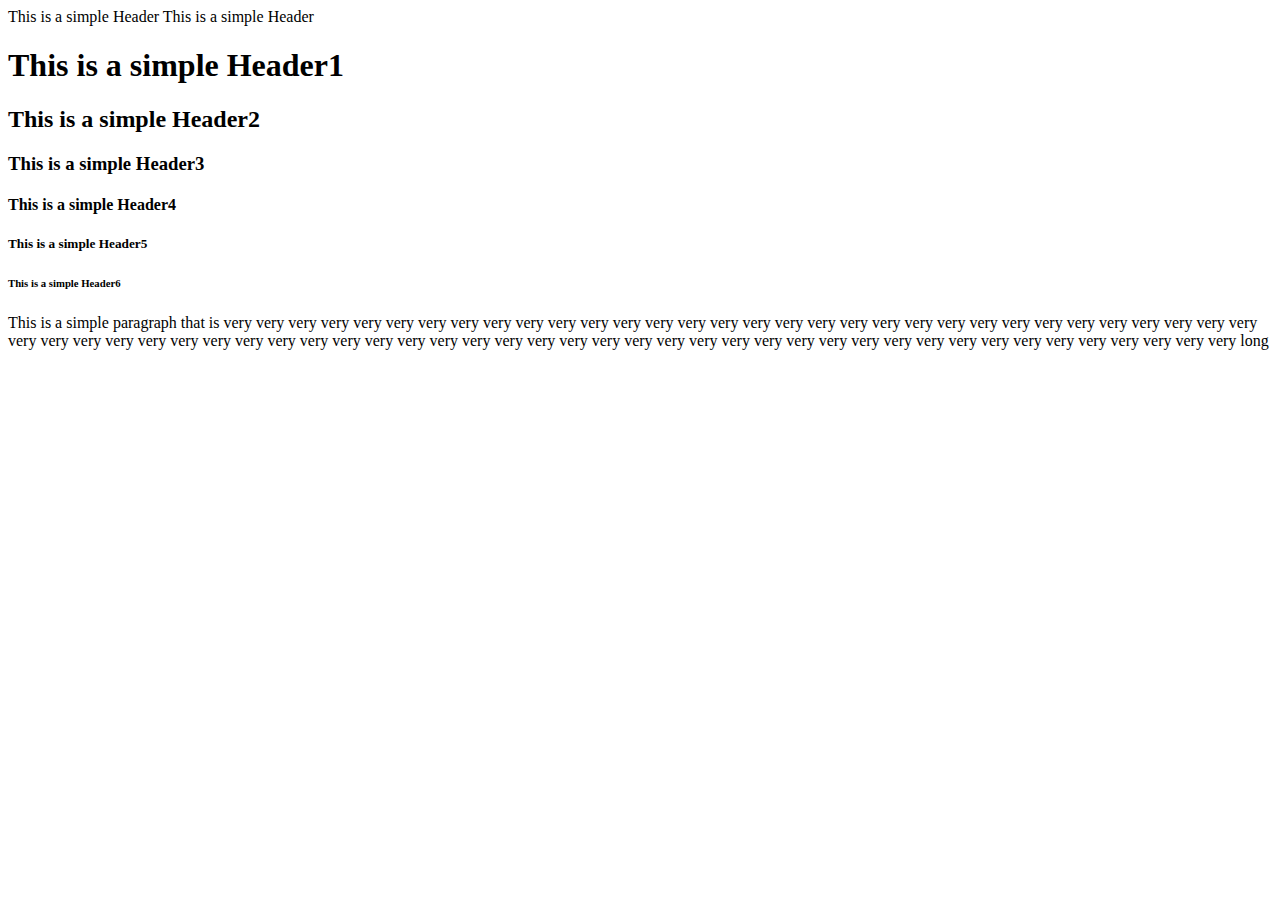
<file: 2Paragraphs+Headers/index.html>
<!DOCTYPE HTML>						
<html lang="en-IE">					
<html>								
<head>								
<meta charset="UTF-8">				

<title>My very own page</title>		


</head>								
<body>								
	
<h> This is a simple Header </h>





<!-- This is how you open simple header --> 
<!-- if you start all headers with "<h>" later when you go to customize it all headers with "<h>" will be customized the same -->


<h class=mainHeader> This is a simple Header </h> <!-- to avoid that you can give it a class (assing it to a group) -->

<!-- also you can do "<h1> and </h1>" or "<h2> and </h2>" but everytime you increase the number the header will go smaller -->

<h1> This is a simple Header1 </h1>
<h2> This is a simple Header2 </h2>
<h3> This is a simple Header3 </h3>
<h4> This is a simple Header4 </h4>
<h5> This is a simple Header5 </h5>
<h6> This is a simple Header6 </h6>

<!-- TO create paragraphs, they work the same as headers, all you need to do is replace the "h" with a "p" -->

<p class=mainParagraph> This is a simple paragraph that is very very very very very very very very very very very very very very very very very very very very very very 
very very very very very very very very very very very very very very very very very very very very very very very very very very very very very very 
very very very very very very very very very very very very very very very very very very long </p>




</body>								
</html>
</file>
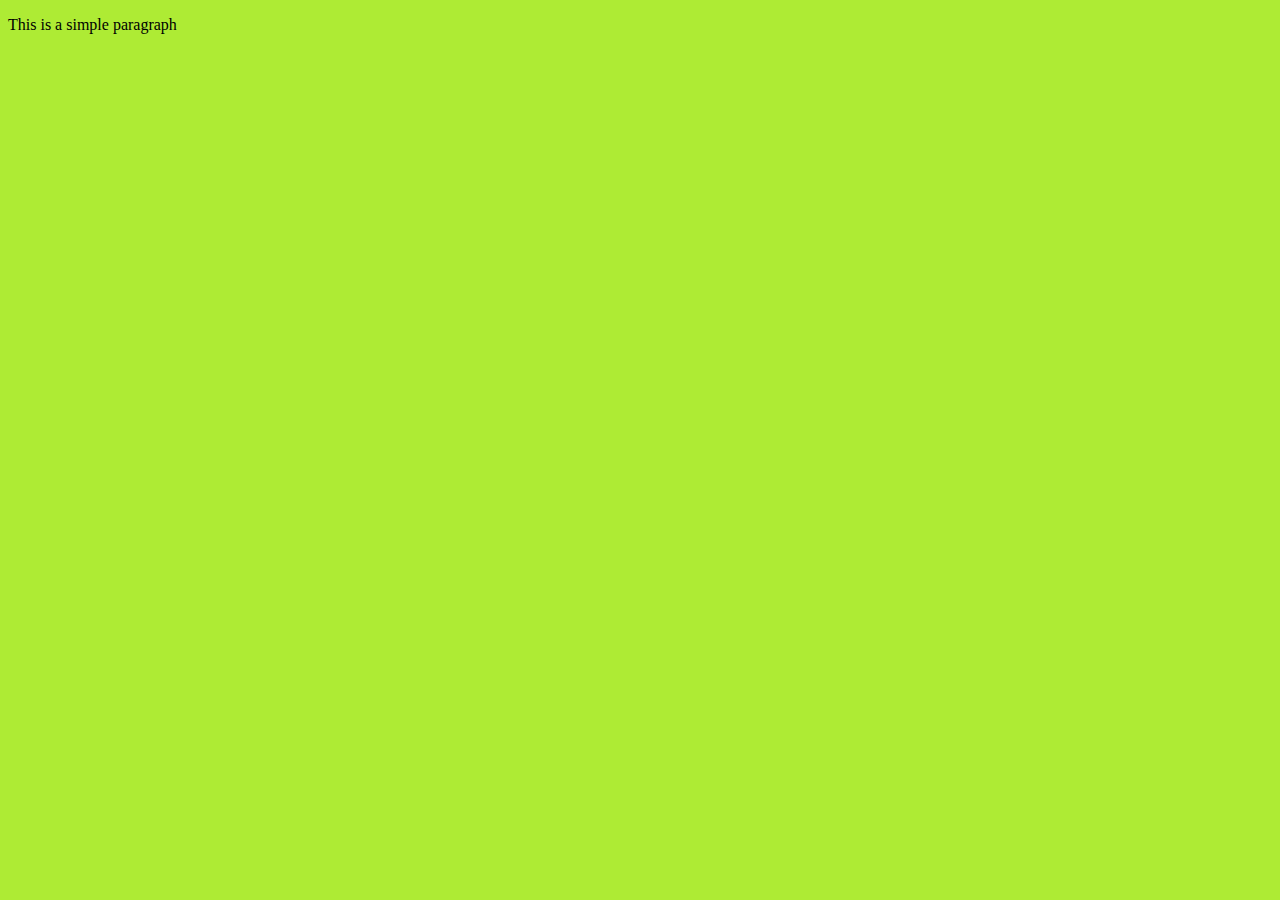
<file: 4Start up css/index.html>
<!DOCTYPE HTML>						
<html lang="en-IE">					
<html>								
<head>								
<meta charset="UTF-8">				

<title>My very own page</title>		
<link href="rainbow.css" rel="stylesheet" type="text/css">		<!-- linking the .css file and specifying the code in it -->


<!-- ==================================================================================== -->
<!-- now you can go to .css file and change the colour of the background just to practice -->
<!-- ==================================================================================== -->



</head>								
<body>		

	
<p> This is a simple paragraph </p>

</body>								
</html>
</file>
<file: 4Start up css/rainbow.css>
@charset "utf-8";							/*specifying the char set for the code */
body{										/*opening the css to customize the body of the page */		
	background-color: #aeeb34;				/*you can put in color names or use a hex colour */
}
</file>
